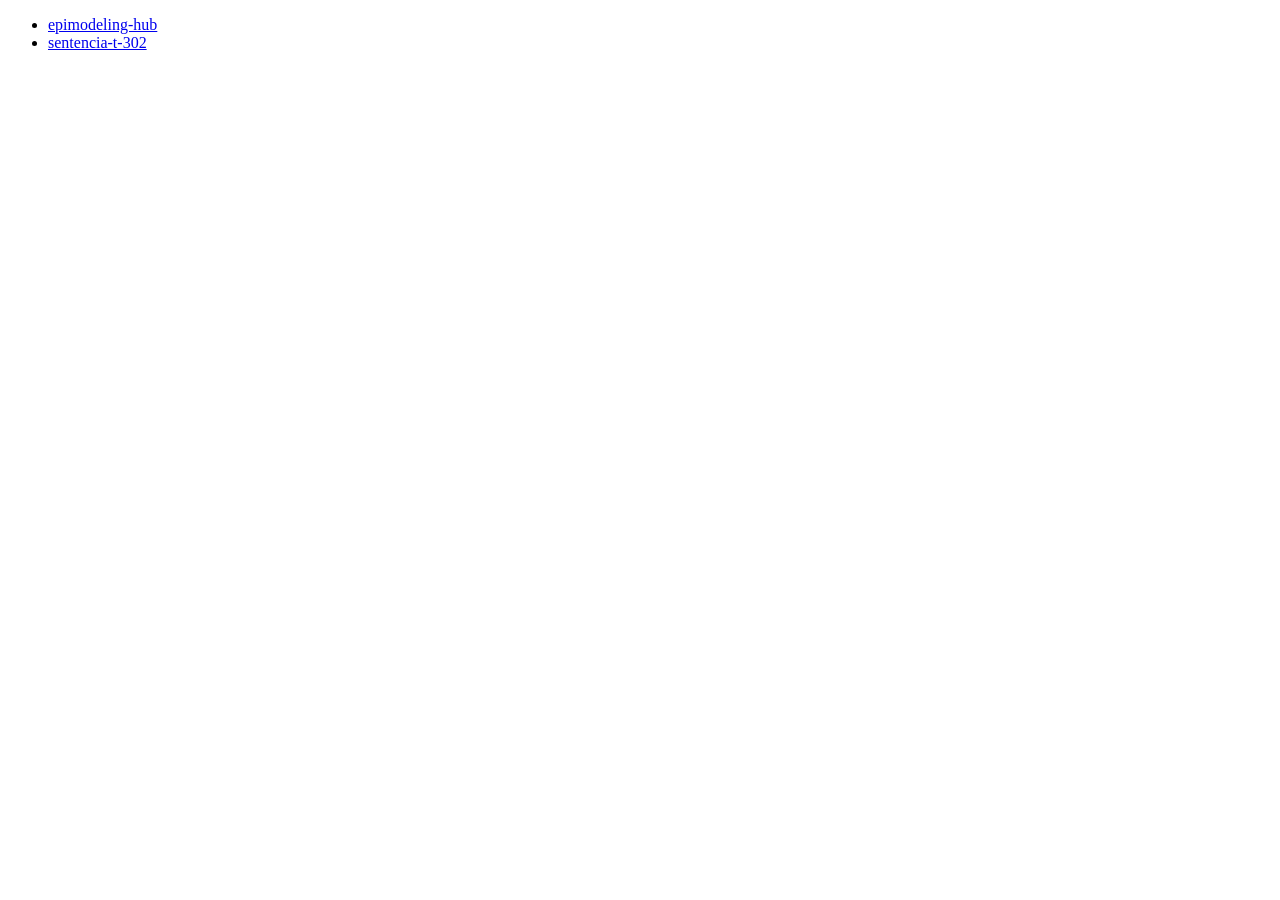
<file: index.html>
<!DOCTYPE html>
<html lang="es">
<head>
  <meta charset="UTF-8" />
  <meta name="viewport" content="width=device-width, initial-scale=1.0" />
  <title>Índice</title>
</head>
<body>
  <ul>
    <li><a href="epimodeling-hub/index.html">epimodeling-hub</a></li>
    <li><a href="sentencia-t-302/index.html">sentencia-t-302</a></li>
  </ul>
</body>
</html>
</file>
